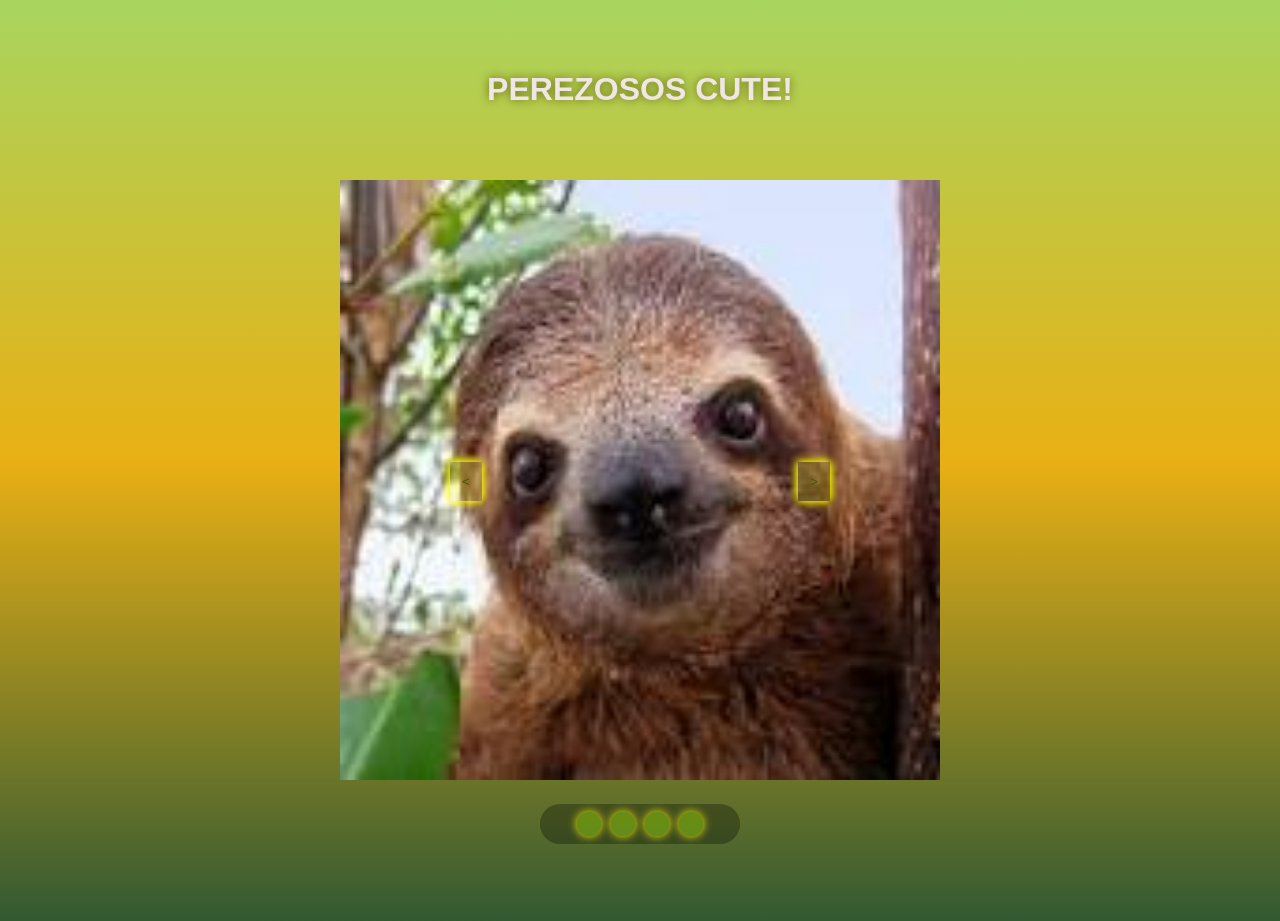
<file: lagoanadia SlideShow-Perzosos main PerezososSlideshow/index.html>
<!DOCTYPE html>
<html>
    <head>
        <meta charset="UTF-8">
        <meta name="viewport" content="width=deivce-width, initial-scale1.0">
        <link rel="stylesheet" href="style.css">
       
    </head>
    <body>
        <h1>PEREZOSOS CUTE!</h1>
        <div class="container">
            <div class="image">
                <img id="sloth" src="sloth1.jpg" alt="awww!">
            </div>
           

          <div class="prev">
    <button  onclick="mostrar(- 1)">&lt;</button>
</div>

<div class="next" >
    <button onclick ="mostrar(+ 1)">&gt;</button>
</div>
</div>
<div class="oval">
    <button id="circle0" class="circle" onclick="cambiarImagen(0)"></button>
    <button id="circle1" class="circle" onclick="cambiarImagen(1)"></button>
    <button id="circle2" class="circle" onclick="cambiarImagen(2)" ></button>
    <button id="circle3" class="circle" onclick="cambiarImagen(3)"></button>
</div>
 <script src="script.js"></script>
    </body>
</html>
</file>
<file: lagoanadia SlideShow-Perzosos main PerezososSlideshow/style.css>
body
{
    margin: 0;
    min-height: 100vh;
    background: linear-gradient(180deg, rgb(168, 213, 94), rgb(233, 176, 20), rgb(50, 89, 50));
    background-repeat: no-repeat;
    font-family: 'Poppins', sans-serif;
    overflow:hidden;
    
}
h1
{
color: rgb(239, 230, 230);
text-align: center;
text-shadow: 0 0 10px rgb(102, 102, 15);
padding: 50px;
}

#sloth
{
    height: 600px;
    width: 600px;
}
.image
{
    display: block;
    transition: transform 0.5s ease;
    image-resolution: 1280x720;
    
}
.image:hover
{
    transform: scale(0.95);
   
}
.container {
  
    display: flex;
    align-items: center;
    justify-content: center;
}
button{
    background-color: rgba(242, 255, 56, 0.239);
    padding: 10px;
    font: 'Poppins' sans-serif;
    color: rgb(74, 82, 1);
    border-color: transparent;
    box-shadow: 0 0 10px rgb(255, 255, 0);
}
.prev
{
    position: absolute;
    left: 450px;
    box-shadow: 0 0 10px rgb(255, 255, 0);
    
}
.next
{
    position: absolute;
    right: 450px;
    box-shadow: 0 0 10px rgb(255, 255, 0);
    
  
}
.next:hover
{
background:rgb(227, 127, 56, 0.551);
box-shadow: 0 0 60px rgb(208, 116, 3);
}
.prev:hover
{
background:rgba(227, 127, 56, 0.551);
box-shadow: 0 0 60px rgb(208, 116, 3);
}
.oval
{
   background: rgba(0, 0, 0, 0.3); /* Slightly darker to see it better */
    border-radius: 50px;           /* Makes it look like a pill/oval */
    width: 200px;                  /* Give it a width */
    height: 40px;                  /* Give it a height */
    
    /* Layout properties to center the circles inside it */
    display: flex;
    justify-content: center;
    align-items: center;
    gap: 10px;
    
    /* Position it relative to the page */
    margin: 20px auto;
}
.circle
{
    border-radius: 50%;
    width: 20px;
    height: 20px;
    background: rgba(155, 227, 10, 0.431);
    transition: transform 0.5s ease;
}

.circle:hover
{
    transform: scale(1.5);
    background:yellow;

}
.circle.active
{
    background: yellow;
    box-shadow: 0 0 10px yellow;
}
</file>
